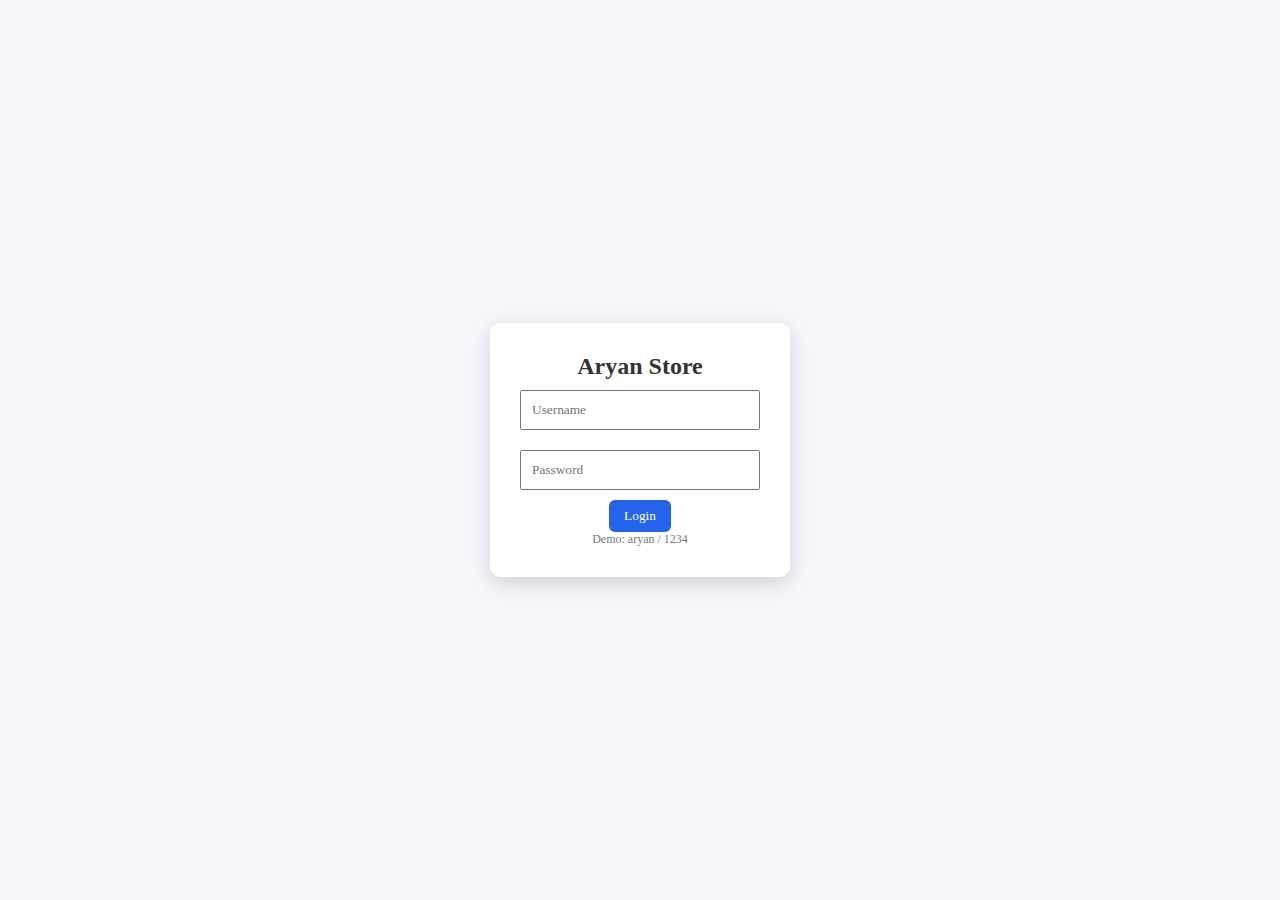
<file: index.html>
<!DOCTYPE html>
<html>
<head>
  <title>Aryan Store | Login</title>
  <link rel="stylesheet" href="style.css">
</head>
<body class="center">

<div class="login-box">
  <h2>Aryan Store</h2>
  <input id="user" placeholder="Username">
  <input id="pass" type="password" placeholder="Password">
  <button onclick="login()">Login</button>
  <p class="hint">Demo: aryan / 1234</p>
</div>

<script src="script.js"></script>
</body>
</html>
</file>
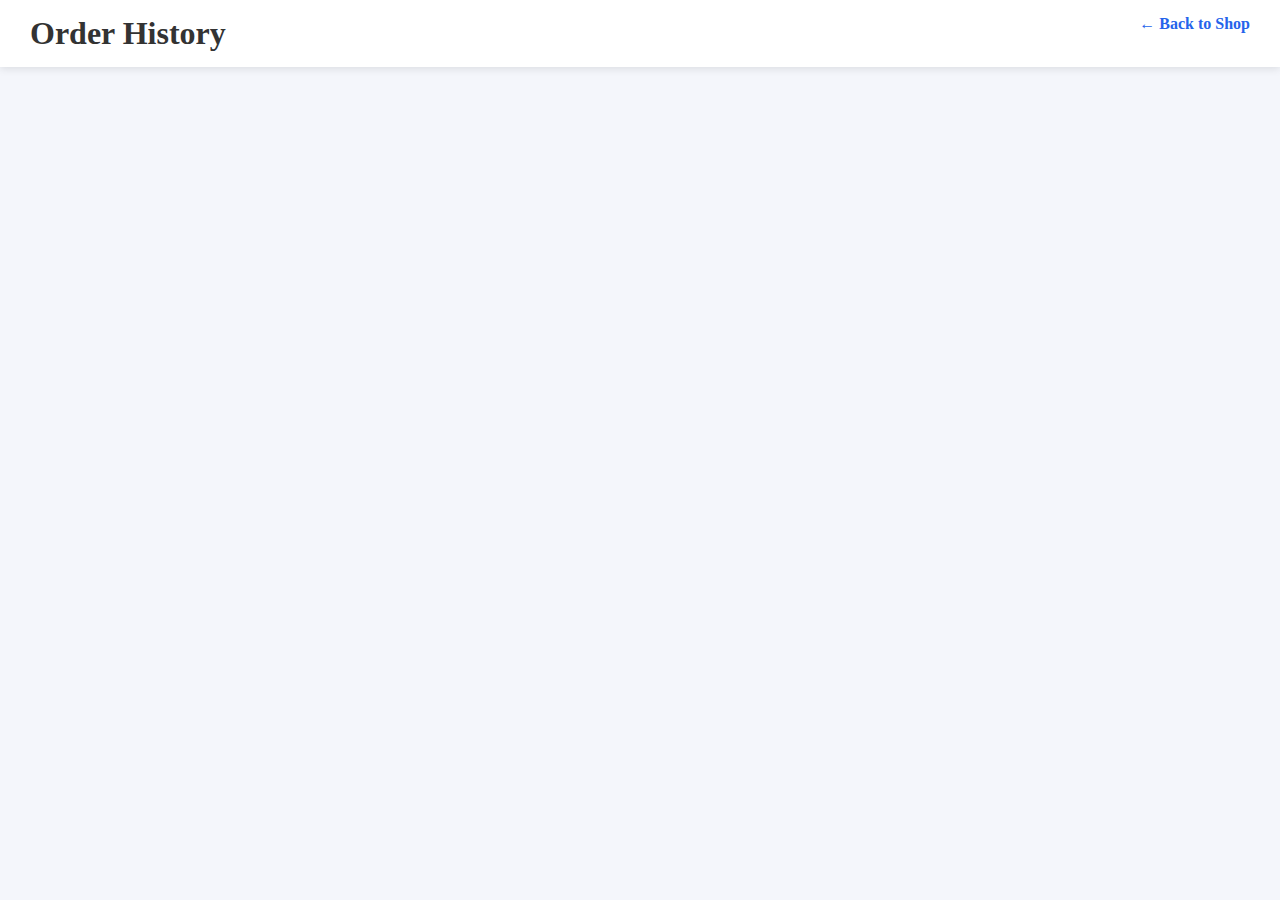
<file: order.html>
<!DOCTYPE html>
<html>
<head>
  <title>My Orders</title>
  <link rel="stylesheet" href="style.css">
</head>
<body>

<header>
  <h1>Order History</h1>
  <nav>
    <a href="shop.html">← Back to Shop</a>
  </nav>
</header>

<div class="orders" id="orders"></div>

<script src="script.js"></script>
</body>
</html>
</file>
<file: style.css>
*{margin:0;padding:0;box-sizing:border-box;font-family:'Segoe UI'}
body{background:#f4f6fb;color:#333}

header{
  background:#fff;
  padding:15px 30px;
  display:flex;
  justify-content:space-between;
  box-shadow:0 2px 8px rgba(0,0,0,.1)
}

nav a, nav span{
  margin-left:15px;
  text-decoration:none;
  color:#2563eb;
  font-weight:600
}

.center{
  display:flex;
  align-items:center;
  justify-content:center;
  height:100vh
}

.login-box{
  background:#fff;
  padding:30px;
  width:300px;
  border-radius:10px;
  box-shadow:0 6px 20px rgba(0,0,0,.15);
  text-align:center
}

.login-box input{
  width:100%;
  margin:10px 0;
  padding:10px
}

button{
  background:#2563eb;
  color:#fff;
  border:none;
  padding:8px 15px;
  cursor:pointer;
  border-radius:6px
}

.products{
  padding:30px;
  display:grid;
  grid-template-columns:repeat(auto-fit,minmax(220px,1fr));
  gap:20px
}

.card{
  background:#fff;
  padding:15px;
  border-radius:10px;
  box-shadow:0 4px 12px rgba(0,0,0,.1);
  text-align:center
}

.card img{
  width:100%;
  height:150px;
  object-fit:cover;
  border-radius:8px
}

.price{color:#2563eb;font-weight:bold;margin:5px 0}

.cart{
  position:fixed;
  right:20px;
  bottom:20px;
  background:#fff;
  padding:15px;
  width:260px;
  border-radius:10px;
  box-shadow:0 6px 20px rgba(0,0,0,.2)
}

.cart-item{
  display:flex;
  justify-content:space-between;
  font-size:14px;
  margin:5px 0
}

.orders{
  padding:30px;
  display:grid;
  grid-template-columns:repeat(auto-fit,minmax(250px,1fr));
  gap:20px
}

.hint{font-size:12px;color:#777}
</file>
